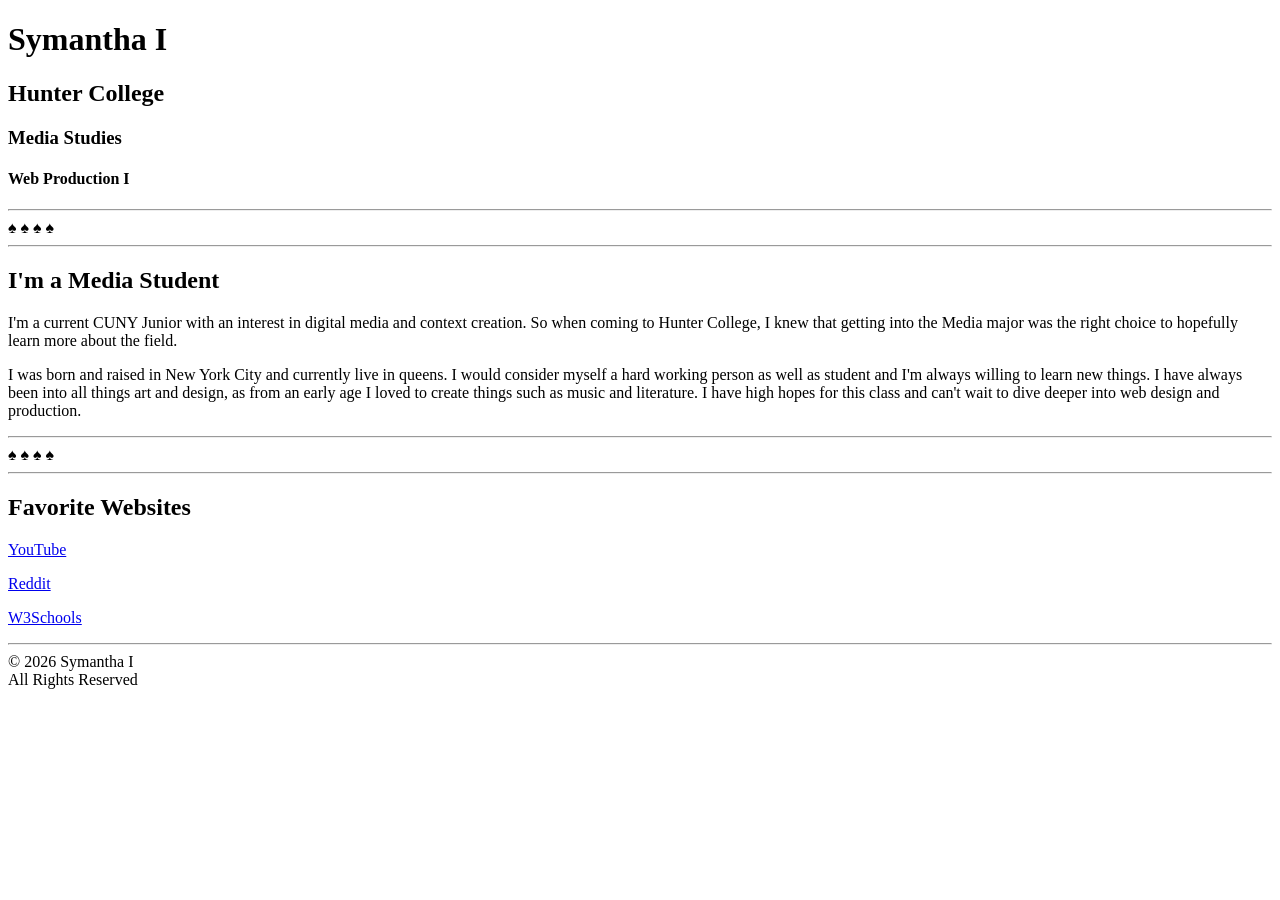
<file: Session01/Index.html>
<!DOCTYPE html>
<html>
<head>
<title>Page Title</title>
</head>
<body>

<h1>Symantha I</h1>
<h2>Hunter College</h2>
<h3>Media Studies</h3>
<h4>Web Production I</h4>

<hr>
	&spades;	&spades;	&spades;	&spades;
<hr>

<h2>I'm a Media Student</h2>
<p>I'm a current CUNY Junior with an interest in digital media and context creation. So when coming to Hunter College, I knew that getting into the Media major was the right choice to hopefully learn more about the field.
</p>
<p>I was born and raised in New York City and currently live in queens. I would consider myself a hard working person as well as student and I'm always willing to learn new things. I have always been into all things art and design, as from an early age I loved to create things such as music and literature. I have high hopes for this class and can't wait to dive deeper into web design and production. </p>

<hr>
	&spades;	&spades;	&spades;	&spades;
<hr>

<h2>Favorite Websites</h2>
<p><a href="https://www.YouTube.com" target= "_blank" >YouTube</a></p>
<p><a href=" https://www.reddit.com/" target="_blank" >Reddit</a></p>
<p><a href="https://www.w3schools.com" target="_blank">W3Schools</a></p>

<hr>

&copy; 2026 Symantha I <br>
All Rights Reserved


</body>
</html>
</file>
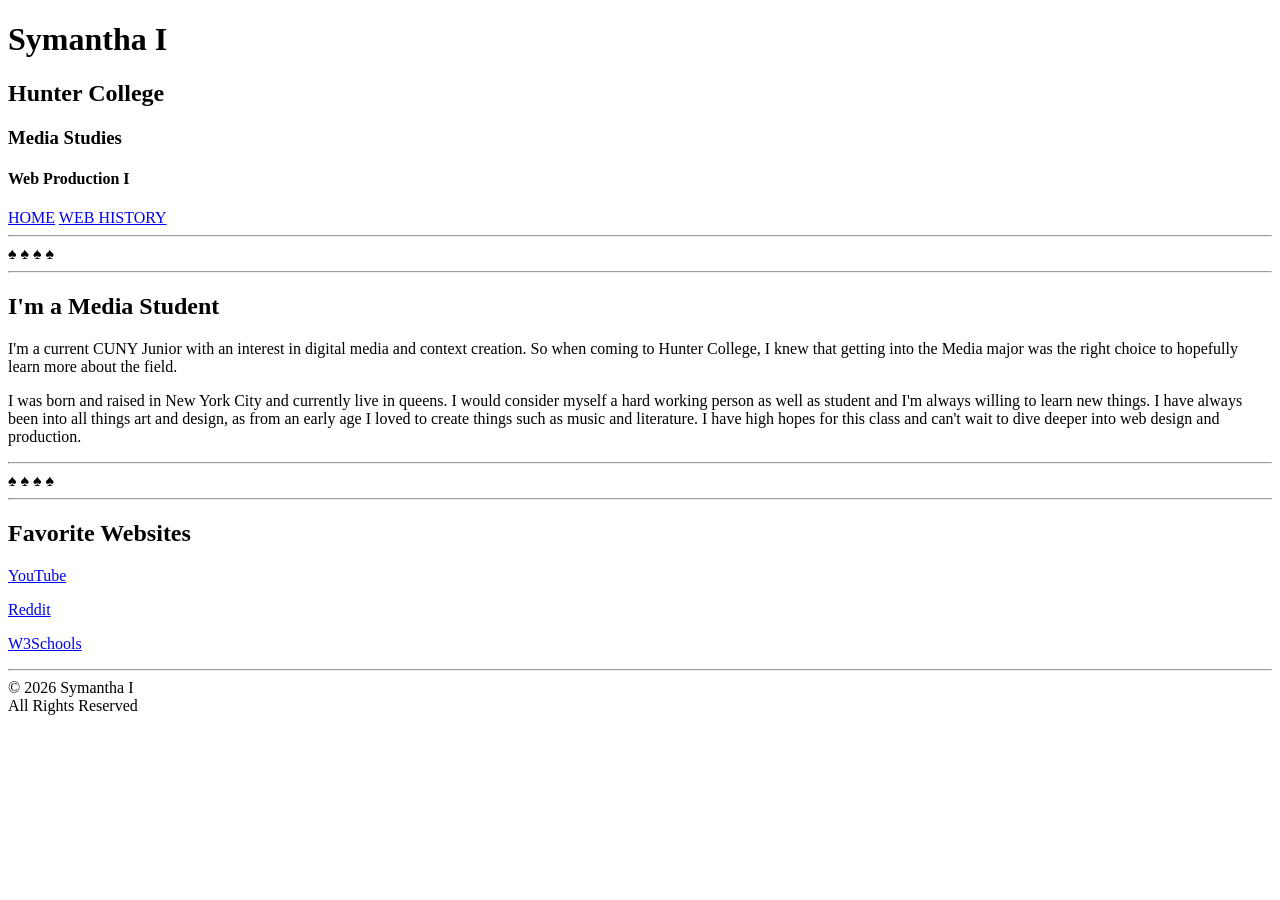
<file: Session02/Index.html>
<!DOCTYPE html>
<html>
<head>
<title>Page Title</title>
</head>
<body>

<h1>Symantha I</h1>
<h2>Hunter College</h2>
<h3>Media Studies</h3>
<h4>Web Production I</h4>

 <nav>
        <a href="index.html">HOME</a>
        <a href="web-history.html">WEB HISTORY</a>
    </nav>

<hr>
	&spades;	&spades;	&spades;	&spades;
<hr>

<h2>I'm a Media Student</h2>
<p>I'm a current CUNY Junior with an interest in digital media and context creation. So when coming to Hunter College, I knew that getting into the Media major was the right choice to hopefully learn more about the field.
</p>
<p>I was born and raised in New York City and currently live in queens. I would consider myself a hard working person as well as student and I'm always willing to learn new things. I have always been into all things art and design, as from an early age I loved to create things such as music and literature. I have high hopes for this class and can't wait to dive deeper into web design and production. </p>

<hr>
	&spades;	&spades;	&spades;	&spades;
<hr>

<h2>Favorite Websites</h2>
<p><a href="https://www.YouTube.com" target= "_blank" >YouTube</a></p>
<p><a href=" https://www.reddit.com/" target="_blank" >Reddit</a></p>
<p><a href="https://www.w3schools.com" target="_blank">W3Schools</a></p>

<hr>

&copy; 2026 Symantha I <br>
All Rights Reserved


</body>
</html>
</file>
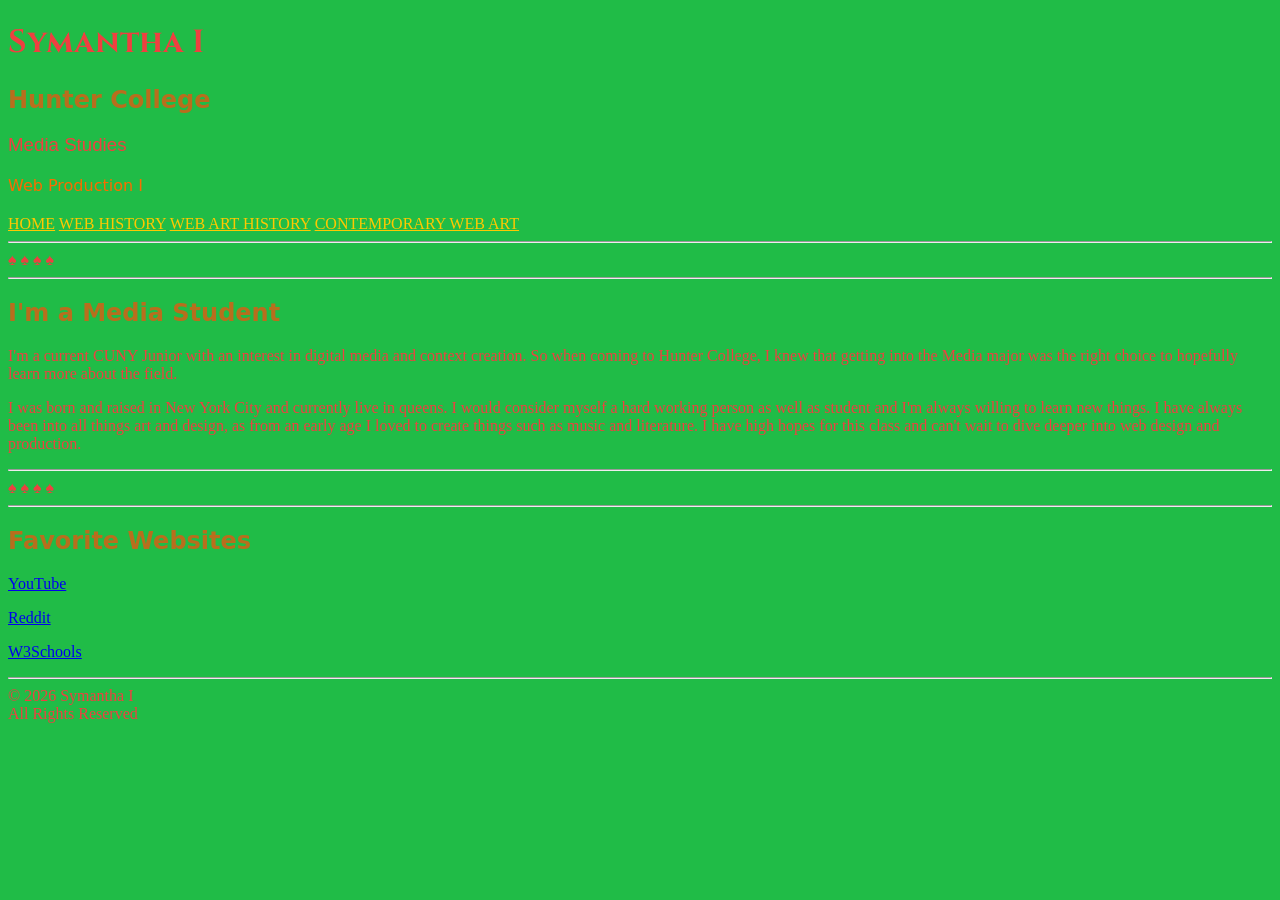
<file: session04/Index.html>
<!DOCTYPE html>
<html>

<head>
    <title>Page Title</title>
    <link rel="stylesheet" href="styles.css">
    <link rel="preconnect" href="https://fonts.googleapis.com">
    <link rel="preconnect" href="https://fonts.gstatic.com" crossorigin>
    <link href="https://fonts.googleapis.com/css2?family=Cinzel:wght@400..900&display=swap" rel="stylesheet">
</head>

<body>

    <h1>Symantha I</h1>
    <h2>Hunter College</h2>
    <h3>Media Studies</h3>
    <h4>Web Production I</h4>

    <nav>
        <a href="index.html">HOME</a>
        <a href="web-history.html">WEB HISTORY</a>
        <a href="web-art-history.html">WEB ART HISTORY</a>
        <a href="contemporary-web-art.html">CONTEMPORARY WEB ART</a>
    </nav>

    <hr>
    &spades; &spades; &spades; &spades;
    <hr>

    <h2>I'm a Media Student</h2>
    <p>I'm a current CUNY Junior with an interest in digital media and context creation. So when coming to Hunter
        College, I knew that getting into the Media major was the right choice to hopefully learn more about the field.
    </p>
    <p>I was born and raised in New York City and currently live in queens. I would consider myself a hard working
        person as well as student and I'm always willing to learn new things. I have always been into all things art and
        design, as from an early age I loved to create things such as music and literature. I have high hopes for this
        class and can't wait to dive deeper into web design and production. </p>

    <hr>
    &spades; &spades; &spades; &spades;
    <hr>

    <h2>Favorite Websites</h2>
    <p><a href="https://www.YouTube.com" target="_blank">YouTube</a></p>
    <p><a href=" https://www.reddit.com/" target="_blank">Reddit</a></p>
    <p><a href="https://www.w3schools.com" target="_blank">W3Schools</a></p>

    <hr>

    &copy; 2026 Symantha I <br>
    All Rights Reserved


</body>

</html>
</file>
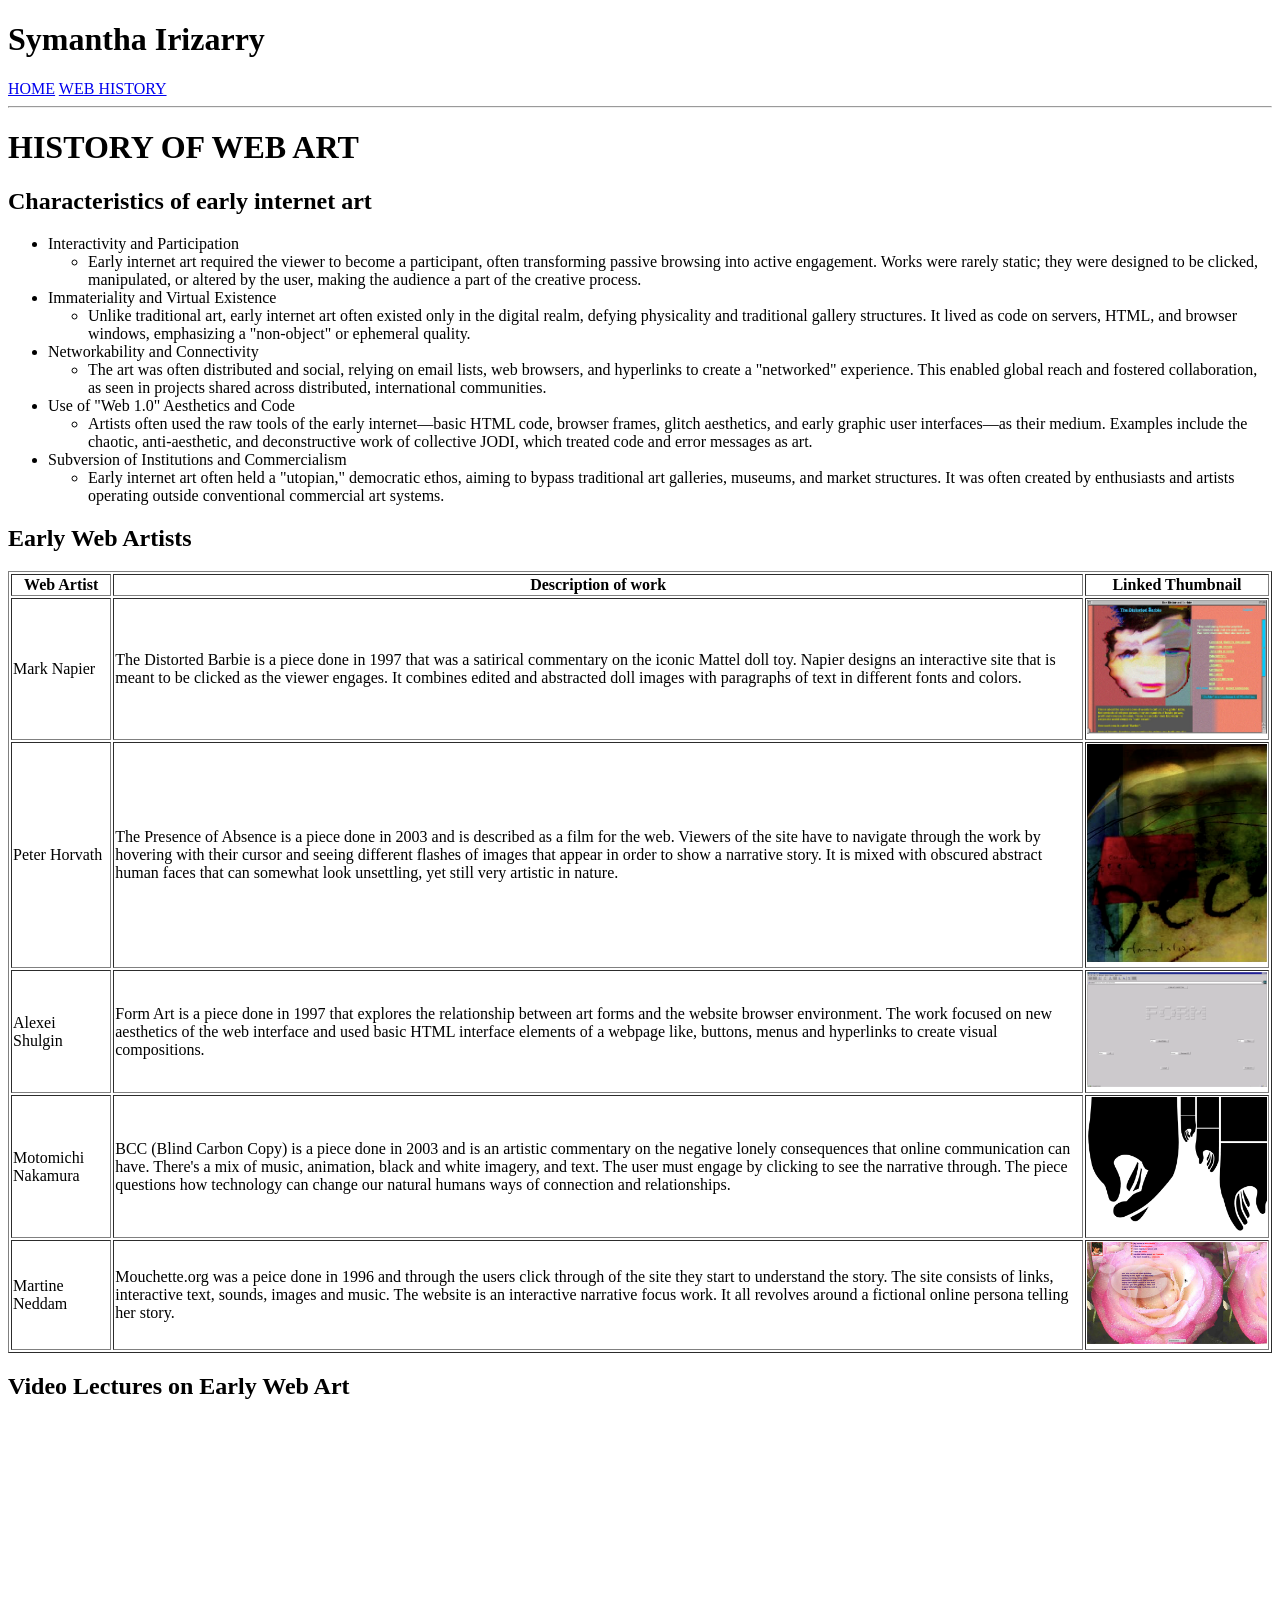
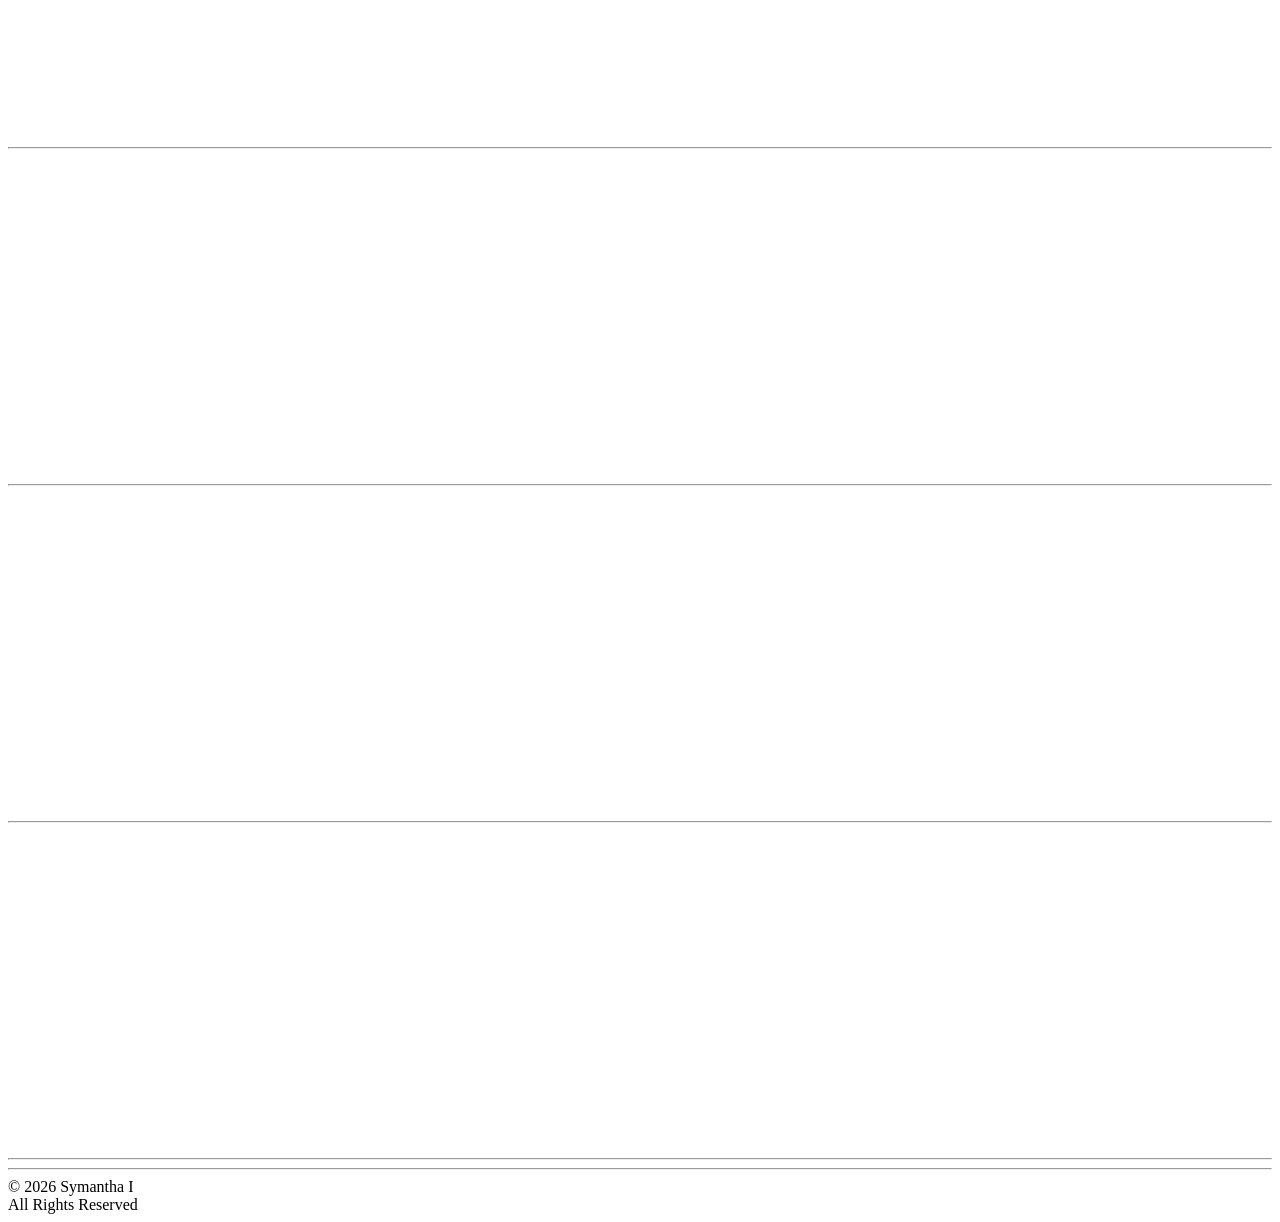
<file: session03/web-art-history.html>
<!DOCTYPE html>
<html>

<head>
    <title>
        Symantha Irizarry - Web Art History
    </title>
</head>

<body>

    <header>
        <h1>Symantha Irizarry</h1>
    </header>

    <nav>
        <a href="index.html">HOME</a>
        <a href="web-history.html">WEB HISTORY</a>

    </nav>
    <hr>
    <main>
        <h1>HISTORY OF WEB ART </h1>
        <h2>Characteristics of early internet art</h2>

        <ul>
            <li>Interactivity and Participation</li>
                
            <ul> 
                <li>Early internet art required the viewer to become a participant, often transforming passive browsing into active engagement. Works were rarely static; they were designed to be clicked, manipulated, or altered by the user, making the audience a part of the creative process.</li>    
            </ul>
                
                  
                
            </li>
             <li>Immateriality and Virtual Existence</li>
             <ul> 
                <li>Unlike traditional art, early internet art often existed only in the digital realm, defying physicality and traditional gallery structures. It lived as code on servers, HTML, and browser windows, emphasizing a "non-object" or ephemeral quality.</li>    
            </ul>






              <li>Networkability and Connectivity</li>
<ul> 
                <li>The art was often distributed and social, relying on email lists, web browsers, and hyperlinks to create a "networked" experience. This enabled global reach and fostered collaboration, as seen in projects shared across distributed, international communities.</li>    
            </ul>





               <li>Use of "Web 1.0" Aesthetics and Code</li>

<ul> 
                <li>Artists often used the raw tools of the early internet—basic HTML code, browser frames, glitch aesthetics, and early graphic user interfaces—as their medium. Examples include the chaotic, anti-aesthetic, and deconstructive work of collective JODI, which treated code and error messages as art.</li>    
            </ul>




               <li>Subversion of Institutions and Commercialism</li>


<ul> 
                <li>Early internet art often held a "utopian," democratic ethos, aiming to bypass traditional art galleries, museums, and market structures. It was often created by enthusiasts and artists operating outside conventional commercial art systems.</li>    
            </ul>




        </ul>

        <h2> Early Web Artists</h2>
        <table border="1">
            <tr>
                <th>Web Artist</th>
                <th>Description of work</th>
                <th>Linked Thumbnail</th>
            </tr>
            <tr>
                <td>Mark Napier</td>
                <td>The Distorted Barbie is a piece done in 1997 that was a satirical commentary on the iconic Mattel doll toy. Napier designs an interactive site that is meant to be clicked as the viewer engages. It combines edited and abstracted doll images with paragraphs of text in different fonts and colors. 
</td>

                <td>
                    <a href="https://potatoland.org/napier_homepage/barbie/" target="_blank">
                        <img src="Images/16 (1).jpeg" width="180">
                    </a>
                </td>
               



<tr>
                <td>Peter Horvath</td>
                <td>The Presence of Absence is a piece done in 2003 and is described as a film for the web. Viewers of the site have to navigate through the work by hovering with their cursor and seeing different flashes of images that appear in order to show a narrative story. It is mixed with obscured abstract human faces that can somewhat look unsettling, yet still very artistic in nature.
</td>

                <td>
                    <a href="https://artport.whitney.org/gatepages/artists/horvath/tpoa/" target="_blank">
                        <img src="Images/Peter_2003.png" width="180">
                    </a>
                </td>

                

                </tr>
            </tr>



               <td>Alexei Shulgin</td>
                <td>Form Art is a piece done in 1997 that explores the relationship between art forms and the website browser environment. The work focused on new aesthetics of the web interface and used basic HTML interface elements of a webpage like, buttons, menus and hyperlinks to create visual compositions. 

 </td>

                <td>
                    <a href="https://anthology.rhizome.org/form-art" target="_blank">
                        <img src="Images/shulgin form art 1.png" width="180">
                    </a>
                </td>

                

                </tr>
            </tr>


             <td> Motomichi Nakamura</td>
                <td>BCC (Blind Carbon Copy) is a piece done in 2003 and is an artistic commentary on the negative lonely consequences that online communication can have. There's a mix of music, animation, black and white imagery, and text. The user must engage by clicking to see the narrative through. The piece questions how technology can change our natural humans ways of connection and relationships.</td>

                <td>
                    <a href="https://artport.whitney.org/gatepages/artists/motomichi/" target="_blank">
                        <img src="Images/large_motomichi_2003.png" width="180">
                    </a>
                </td>

                

                </tr>
            </tr>





            <td> Martine Neddam</td>
                <td>Mouchette.org was a peice done in 1996 and through the users click through of the site they start to understand the story. The site consists of links, interactive text, sounds, images and music. The website is an interactive narrative focus work. It all revolves around a fictional online persona telling her story. 

</td>

                <td>
                    <a href="https://mouchette.org/" target="_blank">
                        <img src="Images/Mouchette.png" width="180">
                    </a>
                </td>

                

                </tr>
            </tr>




        </table>

        <h2> Video Lectures on Early Web Art </h2>
        <iframe width="560" height="315" src="https://www.youtube.com/embed/H80me7a9GfE?si=7TFcFOj8elJxYgT1" title="YouTube video player" frameborder="0" allow="accelerometer; autoplay; clipboard-write; encrypted-media; gyroscope; picture-in-picture; web-share" referrerpolicy="strict-origin-when-cross-origin" allowfullscreen></iframe>

        <hr>
        <iframe width="560" height="315" src="https://www.youtube.com/embed/IBHcKspN1cU?si=P9sG5h7udAK0zshk" title="YouTube video player" frameborder="0" allow="accelerometer; autoplay; clipboard-write; encrypted-media; gyroscope; picture-in-picture; web-share" referrerpolicy="strict-origin-when-cross-origin" allowfullscreen></iframe>

        <hr>
     <iframe width="560" height="315" src="https://www.youtube.com/embed/DtV9wY5Z_r8?si=X1WcuUln4LApC99r" title="YouTube video player" frameborder="0" allow="accelerometer; autoplay; clipboard-write; encrypted-media; gyroscope; picture-in-picture; web-share" referrerpolicy="strict-origin-when-cross-origin" allowfullscreen></iframe>

     <hr>
<iframe width="560" height="315" src="https://www.youtube.com/embed/6HYLLYkcapw?si=niL1i2WtT0FcgaZj" title="YouTube video player" frameborder="0" allow="accelerometer; autoplay; clipboard-write; encrypted-media; gyroscope; picture-in-picture; web-share" referrerpolicy="strict-origin-when-cross-origin" allowfullscreen></iframe>

<hr>


    </main>
    <hr>
    <footer>
        &copy; 2026 Symantha I <br>
        All Rights Reserved
    </footer>

</body>

</html>
</file>
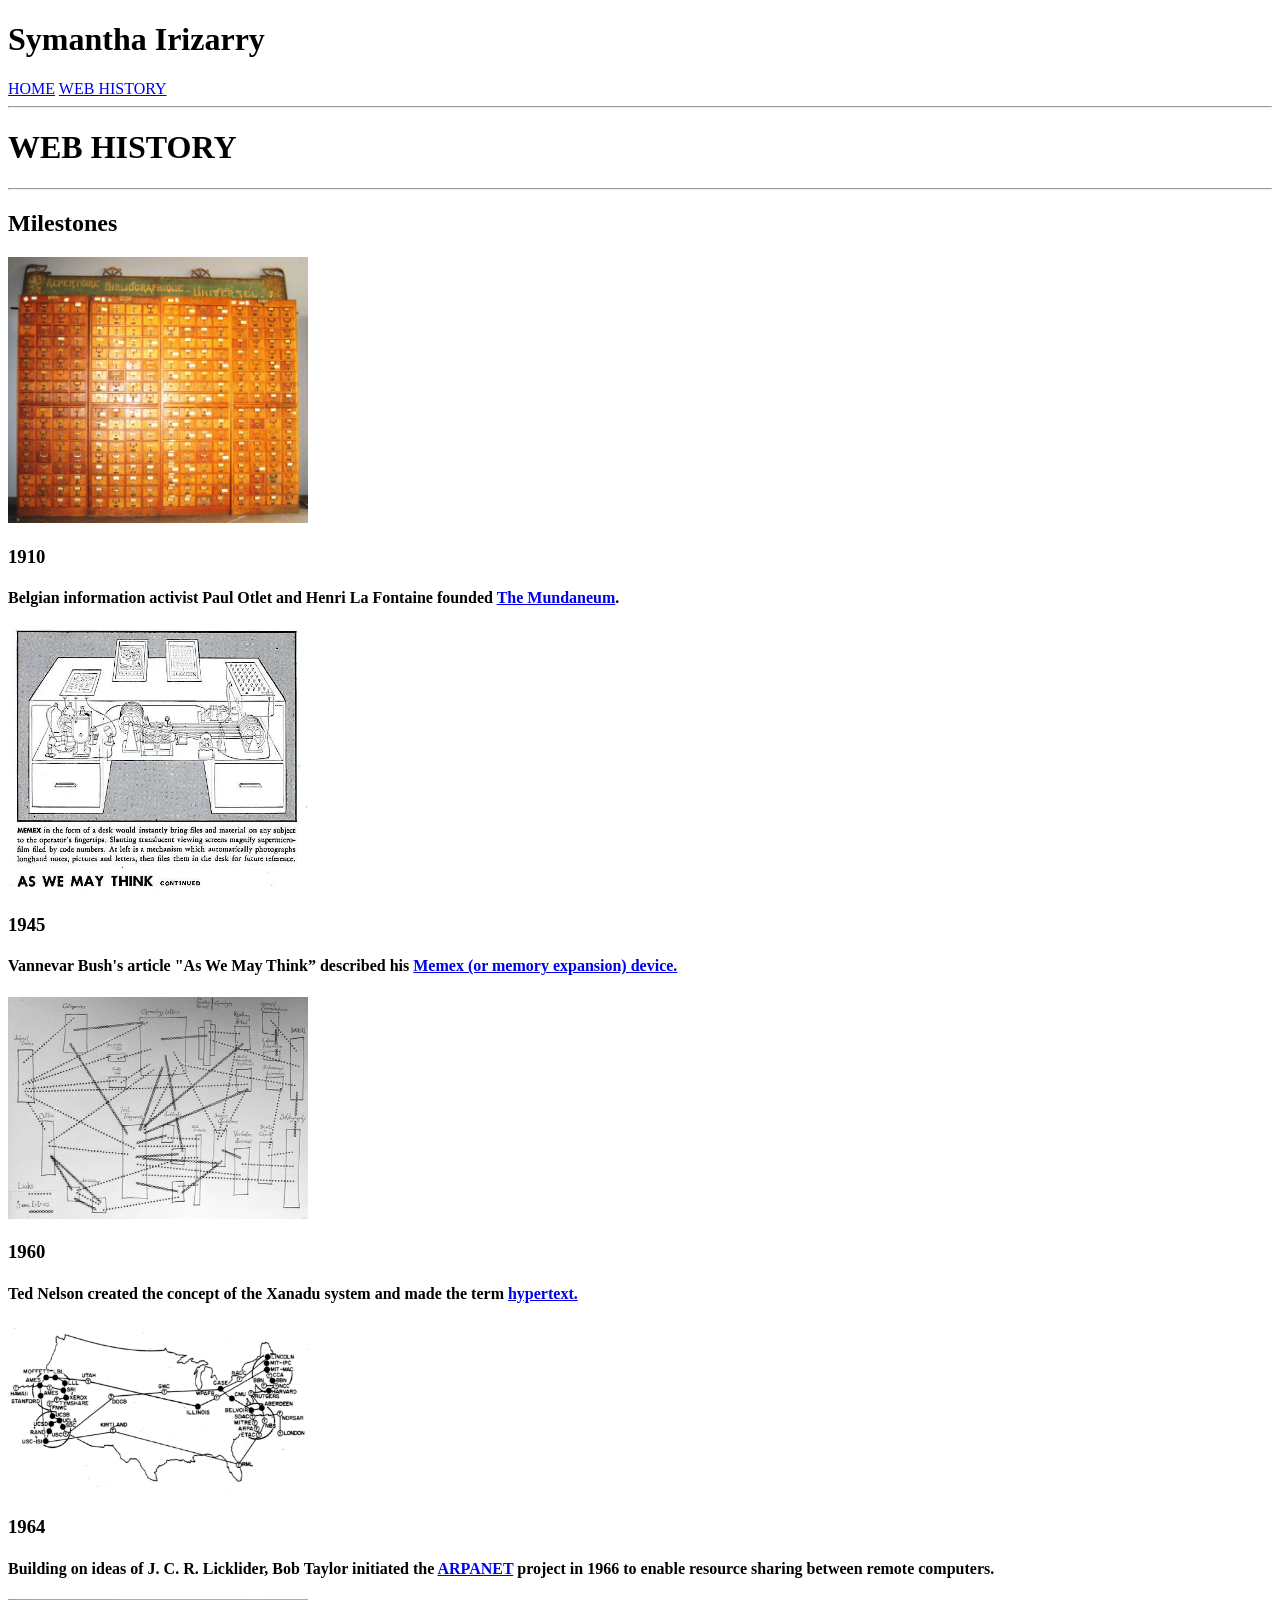
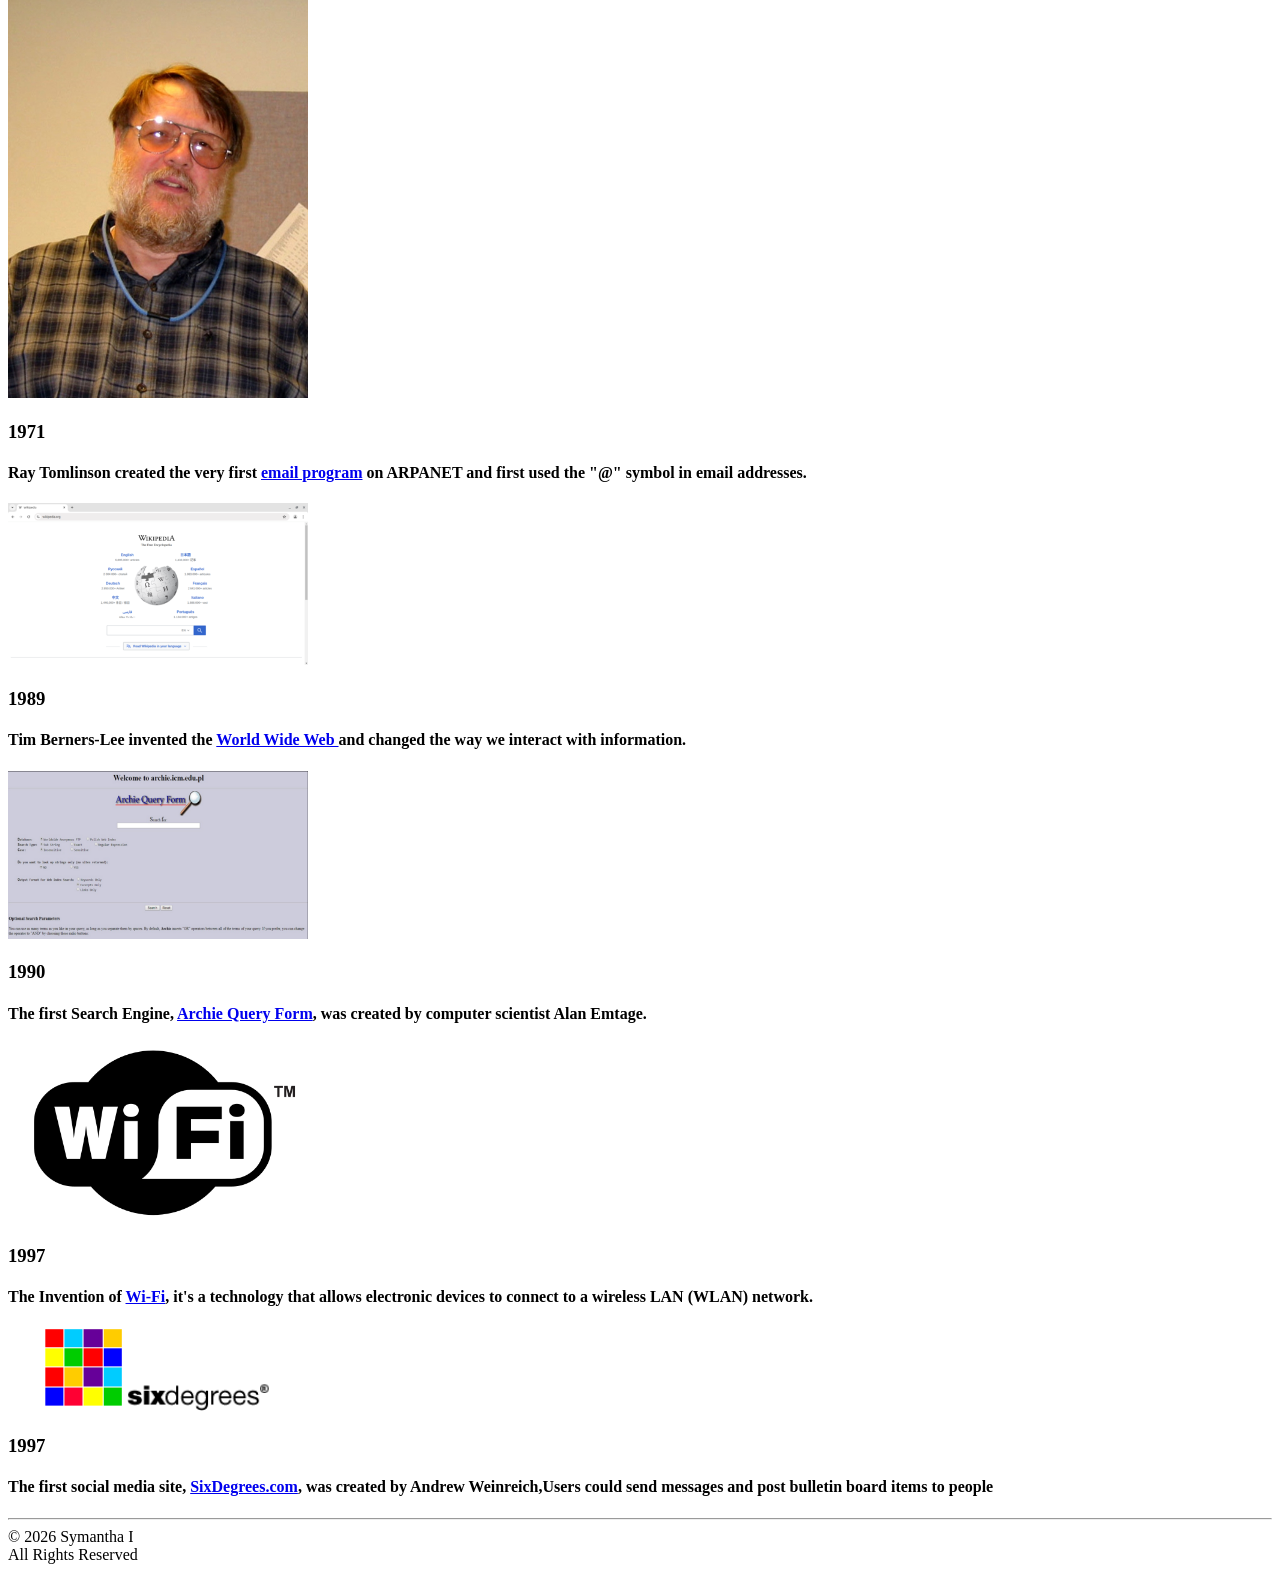
<file: session03/web-history.html>
<!DOCTYPE html>
<html>

<head>
    <title>
        Symantha Irizarry - Web History
    </title>
</head>

<body>

    <header>
        <h1>Symantha Irizarry</h1>
    </header>

    <nav>
        <a href="index.html">HOME</a>
        <a href="web-history.html">WEB HISTORY</a>
    
    </nav>
    <hr>
    <main>
        <h1>WEB HISTORY </h1>
        <hr>
        <h2>Milestones</h2>
        
        <a href="https://en.wikipedia.org/wiki/Mundaneum" target="_blank">
            <img src="Images/Mundaneum_Tiräng_Karteikaarten.jpg" width="300">
        </a>

        <h3>1910</h3>
         <h4>Belgian information activist Paul Otlet and Henri La Fontaine founded <a href="https://en.wikipedia.org/wiki/Mundaneum" target="_blank">The Mundaneum</a>.</h4>
          
         <a href="https://filiph.net/text/memex-is-already-here,-it%27s-just-not-evenly-distributed.html" target="_blank">
            <img src="Images/memex.webp" width="300">
        </a>
            <h3>1945</h3>
         <h4> Vannevar Bush's article "As We May Think” described his <a href="https://en.wikipedia.org/wiki/Memex" target="_blank">Memex (or memory expansion) device.</a></h4>

 <a href="https://xanadu.com.au/ted/XUsurvey/xuDation.html" target="_blank">
            <img src="Images/HARTadj5in.jpeg" width="300">
        </a>

         <h3>1960</h3>
         <h4> Ted Nelson created the concept of the Xanadu system and made the term <a href="https://en.wikipedia.org/wiki/Project_Xanadu" target="_blank">hypertext.</a></h4>

<a href="https://en.wikipedia.org/wiki/ARPANET" target="_blank">
            <img src="Images/Arpanet_in_the_1970s.png" width="300">
        </a>

         <h3>1964</h3>
         <h4>Building on ideas of J. C. R. Licklider, Bob Taylor initiated the <a href="https://en.wikipedia.org/wiki/ARPANET" target="_blank">ARPANET</a> project in 1966 to enable resource sharing between remote computers.</h4>

<a href="https://en.wikipedia.org/wiki/Ray_Tomlinson" target="_blank">
            <img src="Images/Ray_Tomlinson.jpg" width="300">
        </a>
         <h3>1971</h3>
         
         <h4>Ray Tomlinson created the very first <a href="https://en.wikipedia.org/wiki/Ray_Tomlinson" target="_blank">email program</a> on ARPANET and first used the "@" symbol in email addresses.</h4>

<a href="https://en.wikipedia.org/wiki/World_Wide_Web" target="_blank">
            <img src="Images/Chrome_on_Linux.png.webp" width="300">
        </a>

<h3>1989</h3>
         <h4>Tim Berners-Lee invented the <a href="https://en.wikipedia.org/wiki/World_Wide_Web" target="_blank">World Wide Web </a> and changed the way we interact with information.</a></h4>    

<a href="https://en.wikipedia.org/wiki/Archie_(search_engine)" target="_blank">
            <img src="Images/Archie_search_engine.png" width="300">
        </a>


 <h3>1990</h3>
            <h4> The first Search Engine, <a href="https://en.wikipedia.org/wiki/Archie_(search_engine)" target="_blank">Archie Query Form</a>, was created by computer scientist Alan Emtage.</h4>

<a href="https://en.wikipedia.org/wiki/Wi-Fi" target="_blank">
            <img src="Images/WiFi_Logo.svg.webp" width="300">
        </a>

<h3>1997</h3>
            <h4> The Invention of <a href="https://en.wikipedia.org/wiki/Wi-Fi" target="_blank">Wi-Fi</a>, it's a technology that allows electronic devices to connect to a wireless LAN (WLAN) network.</h4>

<a href="https://en.wikipedia.org/wiki/SixDegrees.com" target="_blank">
            <img src="Images/SixDegrees.com_logo.png" width="300">
        </a>

            <h3>1997</h3>
            <h4> The first social media site, <a href="https://en.wikipedia.org/wiki/SixDegrees.com" target="_blank">SixDegrees.com</a>, was created by Andrew Weinreich,Users could send messages and post bulletin board items to people</h4>

</main>
    </main>
    <hr>
    <footer>
        &copy; 2026 Symantha I <br>
        All Rights Reserved
    </footer>

</body>

</html>
</file>
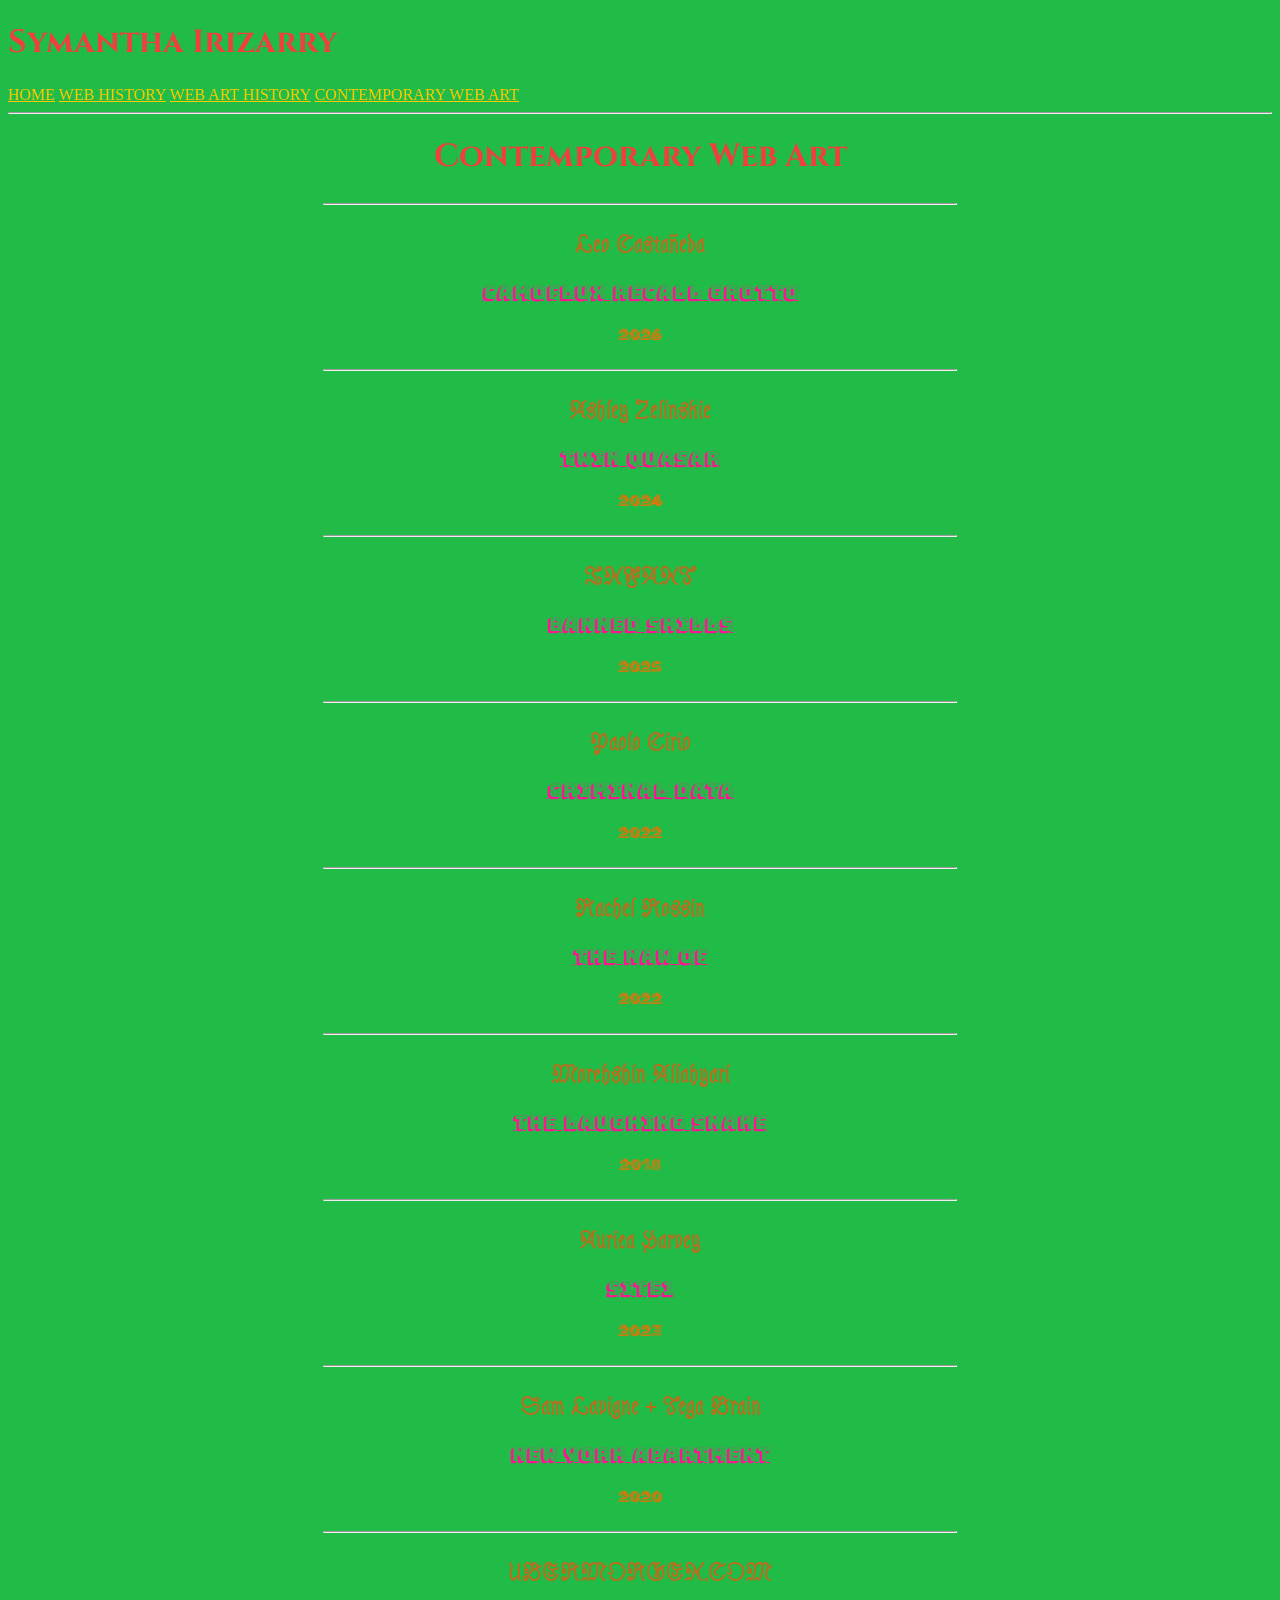
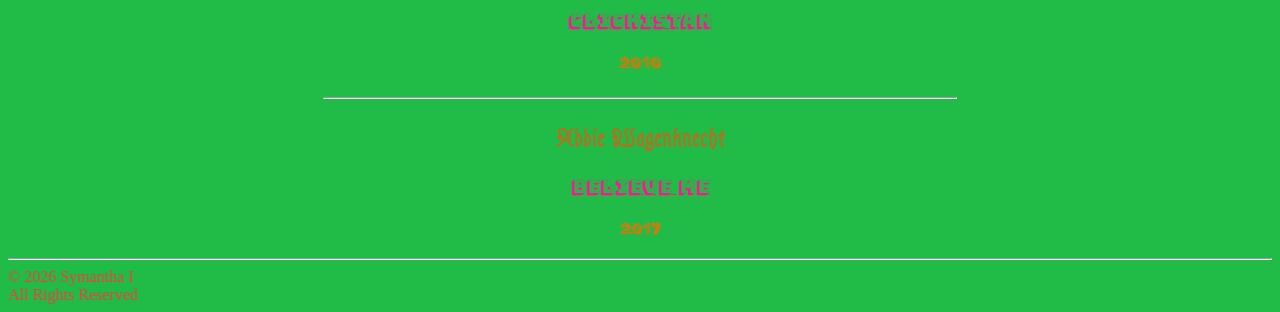
<file: session04/contemporary-web-art.html>
<!DOCTYPE html>
<html>

<head>
    <title>
        Symantha Irizarry - Web Art History
    </title>

    <link rel="stylesheet" href="styles.css">

    <link rel="preconnect" href="https://fonts.googleapis.com">
    <link rel="preconnect" href="https://fonts.gstatic.com" crossorigin>
    <link href="https://fonts.googleapis.com/css2?family=Cinzel:wght@400..900&display=swap" rel="stylesheet">
  <!-- New Font Below -->
   <link rel="preconnect" href="https://fonts.googleapis.com">
<link rel="preconnect" href="https://fonts.gstatic.com" crossorigin>
<link href="https://fonts.googleapis.com/css2?family=Astloch:wght@400;700&display=swap" rel="stylesheet">
 
<!-- New Font Below  2 of them-->
 <link rel="preconnect" href="https://fonts.googleapis.com">
<link rel="preconnect" href="https://fonts.gstatic.com" crossorigin>
<link href="https://fonts.googleapis.com/css2?family=Bungee+Shade&family=Rubik+Broken+Fax&display=swap" rel="stylesheet">

</head>

<body>

    <header>
        <h1>Symantha Irizarry</h1>
    </header>

    <nav>

        <a href="index.html">HOME</a>
        <a href="web-history.html">WEB HISTORY</a>
        <a href="web-art-history.html">WEB ART HISTORY</a>
        <a href="contemporary-web-art.html">CONTEMPORARY WEB ART</a>
    </nav>

    </nav>
    <hr>
    <main>

        <h1> Contemporary Web Art </h1>

        <hr>

 <h2>Leo Castañeda</h2>
        <h3><a href="https://whitney.org/exhibitions/camoflux-recall-grotto" target="_blank">Camoflux Recall Grotto</a>
        </h3>
        <h4>2026</h4>

        <hr>

 <h2>Ashley Zelinskie</h2>
        <h3><a href="https://whitney.org/exhibitions/twin-quasar" target="_blank">Twin Quasar</a>
        </h3>
        <h4>2024</h4>

        <hr>

<h2>INFANT</h2>
        <h3><a href="https://whitney.org/exhibitions/banned-skills" target="_blank">BANNED SKILLS</a>
        </h3>
        <h4>2025</h4>

        <hr>

 <h2>Paolo Cirio</h2>
        <h3><a href="https://whitney.org/exhibitions/criminal-data" target="_blank">Criminal Data</a>
        </h3>
        <h4>2022</h4>

        <hr>

 <h2>Rachel Rossin</h2>
        <h3><a href="https://whitney.org/exhibitions/the-maw-of" target="_blank">The Naw Of</a>
        </h3>
        <h4>2022</h4>

          <hr>

 <h2>Morehshin Allahyari</h2>
        <h3><a href="https://whitney.org/exhibitions/laughing-snake" target="_blank">The Laughing Snake</a>
        </h3>
        <h4>2018</h4>

          <hr>

 <h2>Auriea Harvey</h2>
        <h3><a href="https://whitney.org/exhibitions/site1" target="_blank">SITE1</a>
        </h3>
        <h4>2023</h4>

              <hr>

 <h2>Sam Lavigne + Tega Brain </h2>
        <h3><a href="https://whitney.org/exhibitions/new-york-apartment" target="_blank">New York Apartment</a>
        </h3>
        <h4>2020</h4>

               <hr>

 <h2>UBERMORGEN.COM</h2>
        <h3><a href="https://whitney.org/exhibitions/clickistan" target="_blank">CLICKISTAN</a>
        </h3>
        <h4>2010</h4>

      <hr>

 <h2>Addie Wagenknecht</h2>
        <h3><a href="https://whitney.org/exhibitions/addie-wagenknecht-believe-me" target="_blank"> Believe me</a>
        </h3>
        <h4>2017</h4>





    </main>
    <hr>
    <footer>
        &copy; 2026 Symantha I <br>
        All Rights Reserved
    </footer>

</body>

</html>
</file>
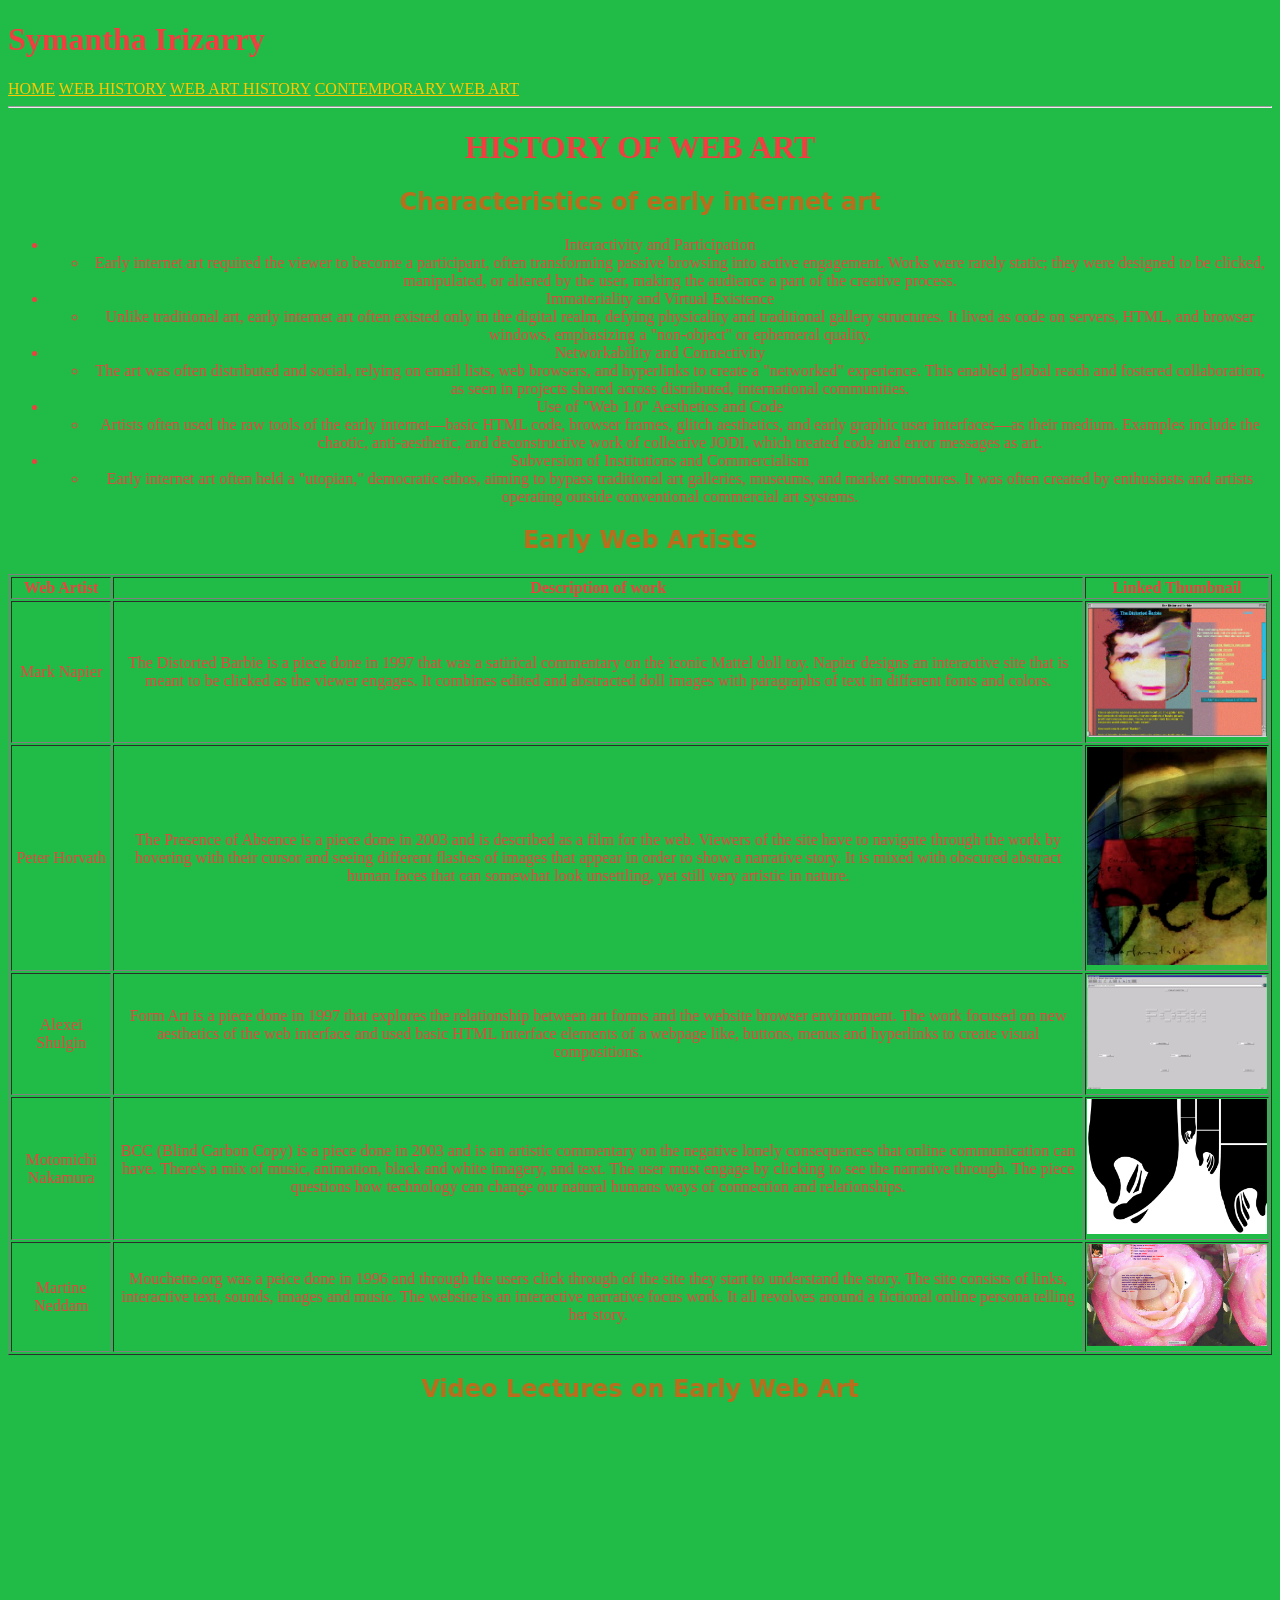
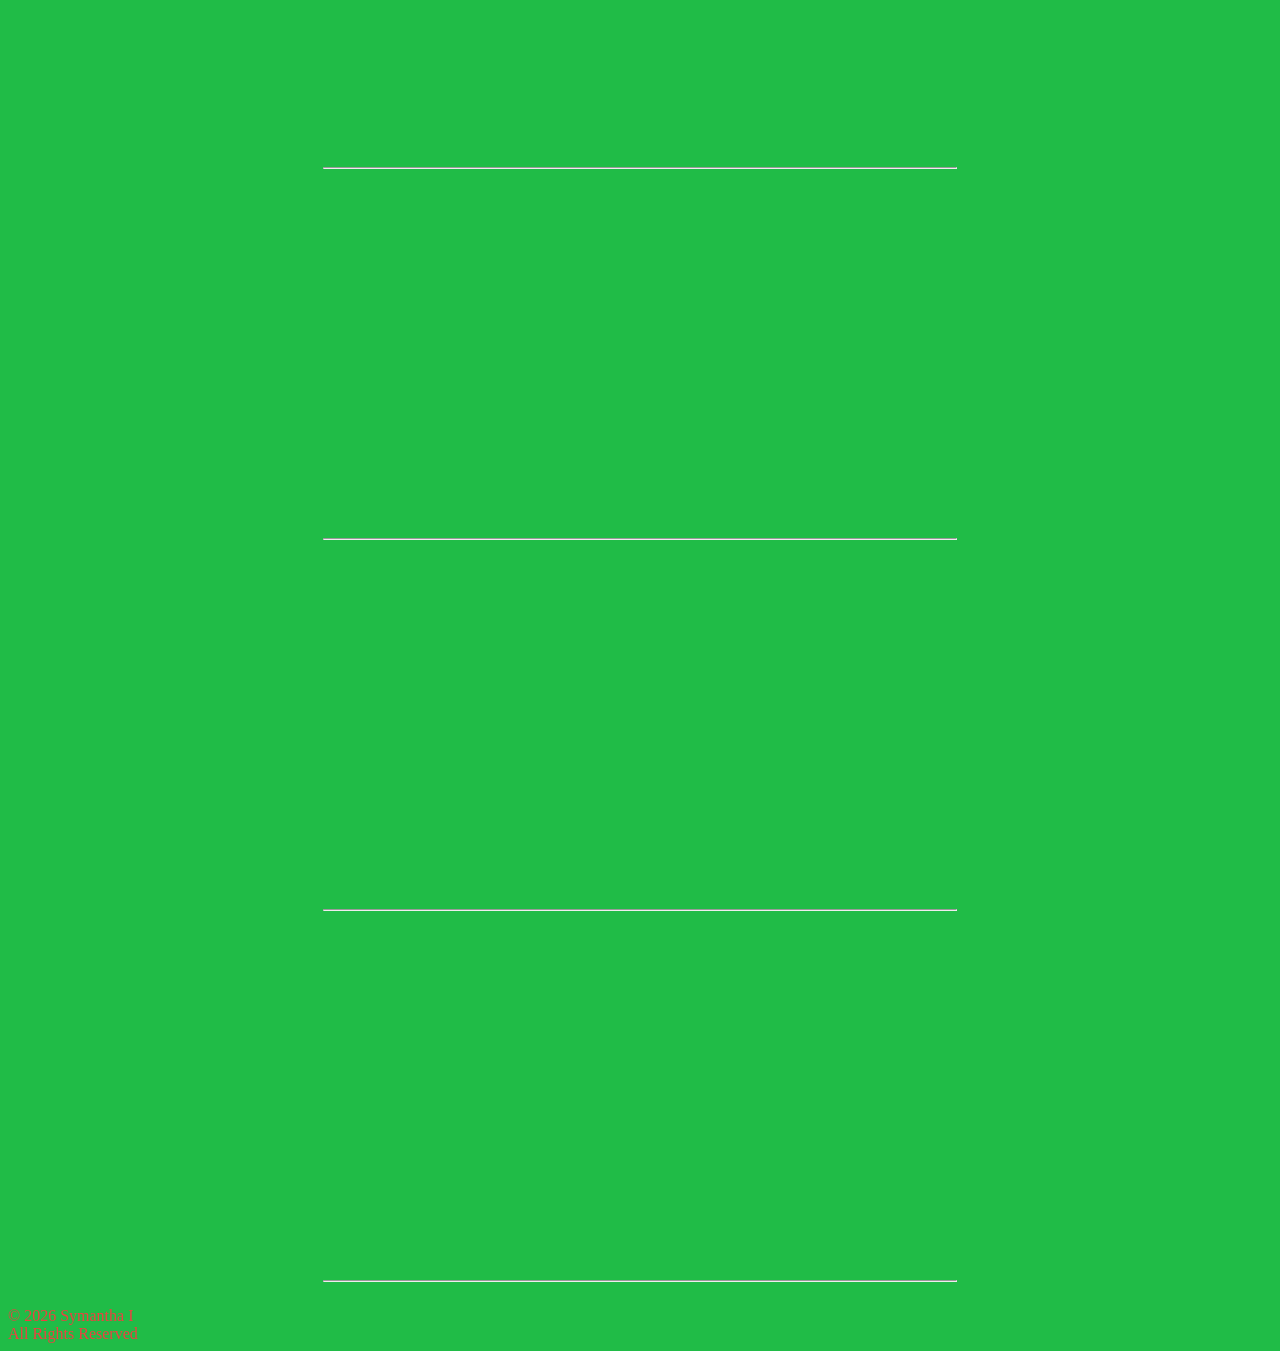
<file: session04/web-art-history.html>
<!DOCTYPE html>
<html>

<head>
    <title>
        Symantha Irizarry - Web Art History
    </title>
    <link rel="stylesheet" href="styles.css">
    <link rel="preconnect" href="https://fonts.googleapis.com">
    <link rel="preconnect" href="https://fonts.gstatic.com" crossorigin>
    <link href="https://fonts.googleapis.com/css2?family=Instrument+Serif:ital@0;1&display=swap" rel="stylesheet">
    
   
</head>

<body>

    <header>
        <h1>Symantha Irizarry</h1>
    </header>

    <nav>
        <a href="index.html">HOME</a>
        <a href="web-history.html">WEB HISTORY</a>
        <a href="web-art-history.html">WEB ART HISTORY</a>
        <a href="contemporary-web-art.html">CONTEMPORARY WEB ART</a>

    </nav>
    <hr>
    <main>
        <h1>HISTORY OF WEB ART </h1>
        <h2>Characteristics of early internet art</h2>

        <ul>
            <li>Interactivity and Participation</li>

            <ul>
                <li>Early internet art required the viewer to become a participant, often transforming passive browsing
                    into active engagement. Works were rarely static; they were designed to be clicked, manipulated, or
                    altered by the user, making the audience a part of the creative process.</li>
            </ul>



            </li>
            <li>Immateriality and Virtual Existence</li>
            <ul>
                <li>Unlike traditional art, early internet art often existed only in the digital realm, defying
                    physicality and traditional gallery structures. It lived as code on servers, HTML, and browser
                    windows, emphasizing a "non-object" or ephemeral quality.</li>
            </ul>






            <li>Networkability and Connectivity</li>
            <ul>
                <li>The art was often distributed and social, relying on email lists, web browsers, and hyperlinks to
                    create a "networked" experience. This enabled global reach and fostered collaboration, as seen in
                    projects shared across distributed, international communities.</li>
            </ul>





            <li>Use of "Web 1.0" Aesthetics and Code</li>

            <ul>
                <li>Artists often used the raw tools of the early internet—basic HTML code, browser frames, glitch
                    aesthetics, and early graphic user interfaces—as their medium. Examples include the chaotic,
                    anti-aesthetic, and deconstructive work of collective JODI, which treated code and error messages as
                    art.</li>
            </ul>




            <li>Subversion of Institutions and Commercialism</li>


            <ul>
                <li>Early internet art often held a "utopian," democratic ethos, aiming to bypass traditional art
                    galleries, museums, and market structures. It was often created by enthusiasts and artists operating
                    outside conventional commercial art systems.</li>
            </ul>




        </ul>

        <h2> Early Web Artists</h2>
        <table border="1">
            <tr>
                <th>Web Artist</th>
                <th>Description of work</th>
                <th>Linked Thumbnail</th>
            </tr>
            <tr>
                <td>Mark Napier</td>
                <td>The Distorted Barbie is a piece done in 1997 that was a satirical commentary on the iconic Mattel
                    doll toy. Napier designs an interactive site that is meant to be clicked as the viewer engages. It
                    combines edited and abstracted doll images with paragraphs of text in different fonts and colors.
                </td>

                <td>
                    <a href="https://potatoland.org/napier_homepage/barbie/" target="_blank">
                        <img src="Images/16 (1).jpeg" width="180">
                    </a>
                </td>




            <tr>
                <td>Peter Horvath</td>
                <td>The Presence of Absence is a piece done in 2003 and is described as a film for the web. Viewers of
                    the site have to navigate through the work by hovering with their cursor and seeing different
                    flashes of images that appear in order to show a narrative story. It is mixed with obscured abstract
                    human faces that can somewhat look unsettling, yet still very artistic in nature.
                </td>

                <td>
                    <a href="https://artport.whitney.org/gatepages/artists/horvath/tpoa/" target="_blank">
                        <img src="Images/Peter_2003.png" width="180">
                    </a>
                </td>



            </tr>
            </tr>



            <td>Alexei Shulgin</td>
            <td>Form Art is a piece done in 1997 that explores the relationship between art forms and the website
                browser environment. The work focused on new aesthetics of the web interface and used basic HTML
                interface elements of a webpage like, buttons, menus and hyperlinks to create visual compositions.

            </td>

            <td>
                <a href="https://anthology.rhizome.org/form-art" target="_blank">
                    <img src="Images/shulgin form art 1.png" width="180">
                </a>
            </td>



            </tr>
            </tr>


            <td> Motomichi Nakamura</td>
            <td>BCC (Blind Carbon Copy) is a piece done in 2003 and is an artistic commentary on the negative lonely
                consequences that online communication can have. There's a mix of music, animation, black and white
                imagery, and text. The user must engage by clicking to see the narrative through. The piece questions
                how technology can change our natural humans ways of connection and relationships.</td>

            <td>
                <a href="https://artport.whitney.org/gatepages/artists/motomichi/" target="_blank">
                    <img src="Images/large_motomichi_2003.png" width="180">
                </a>
            </td>



            </tr>
            </tr>





            <td> Martine Neddam</td>
            <td>Mouchette.org was a peice done in 1996 and through the users click through of the site they start to
                understand the story. The site consists of links, interactive text, sounds, images and music. The
                website is an interactive narrative focus work. It all revolves around a fictional online persona
                telling her story.

            </td>

            <td>
                <a href="https://mouchette.org/" target="_blank">
                    <img src="Images/Mouchette.png" width="180">
                </a>
            </td>



            </tr>
            </tr>




        </table>

        <h2> Video Lectures on Early Web Art </h2>
        <iframe width="560" height="315" src="https://www.youtube.com/embed/H80me7a9GfE?si=7TFcFOj8elJxYgT1"
            title="YouTube video player" frameborder="0"
            allow="accelerometer; autoplay; clipboard-write; encrypted-media; gyroscope; picture-in-picture; web-share"
            referrerpolicy="strict-origin-when-cross-origin" allowfullscreen></iframe>

        <hr>
        <iframe width="560" height="315" src="https://www.youtube.com/embed/IBHcKspN1cU?si=P9sG5h7udAK0zshk"
            title="YouTube video player" frameborder="0"
            allow="accelerometer; autoplay; clipboard-write; encrypted-media; gyroscope; picture-in-picture; web-share"
            referrerpolicy="strict-origin-when-cross-origin" allowfullscreen></iframe>

        <hr>
        <iframe width="560" height="315" src="https://www.youtube.com/embed/DtV9wY5Z_r8?si=X1WcuUln4LApC99r"
            title="YouTube video player" frameborder="0"
            allow="accelerometer; autoplay; clipboard-write; encrypted-media; gyroscope; picture-in-picture; web-share"
            referrerpolicy="strict-origin-when-cross-origin" allowfullscreen></iframe>

        <hr>
        <iframe width="560" height="315" src="https://www.youtube.com/embed/6HYLLYkcapw?si=niL1i2WtT0FcgaZj"
            title="YouTube video player" frameborder="0"
            allow="accelerometer; autoplay; clipboard-write; encrypted-media; gyroscope; picture-in-picture; web-share"
            referrerpolicy="strict-origin-when-cross-origin" allowfullscreen></iframe>

        <hr>


    </main>
    
    <footer>
        &copy; 2026 Symantha I <br>
        All Rights Reserved
    </footer>

</body>

</html>
</file>
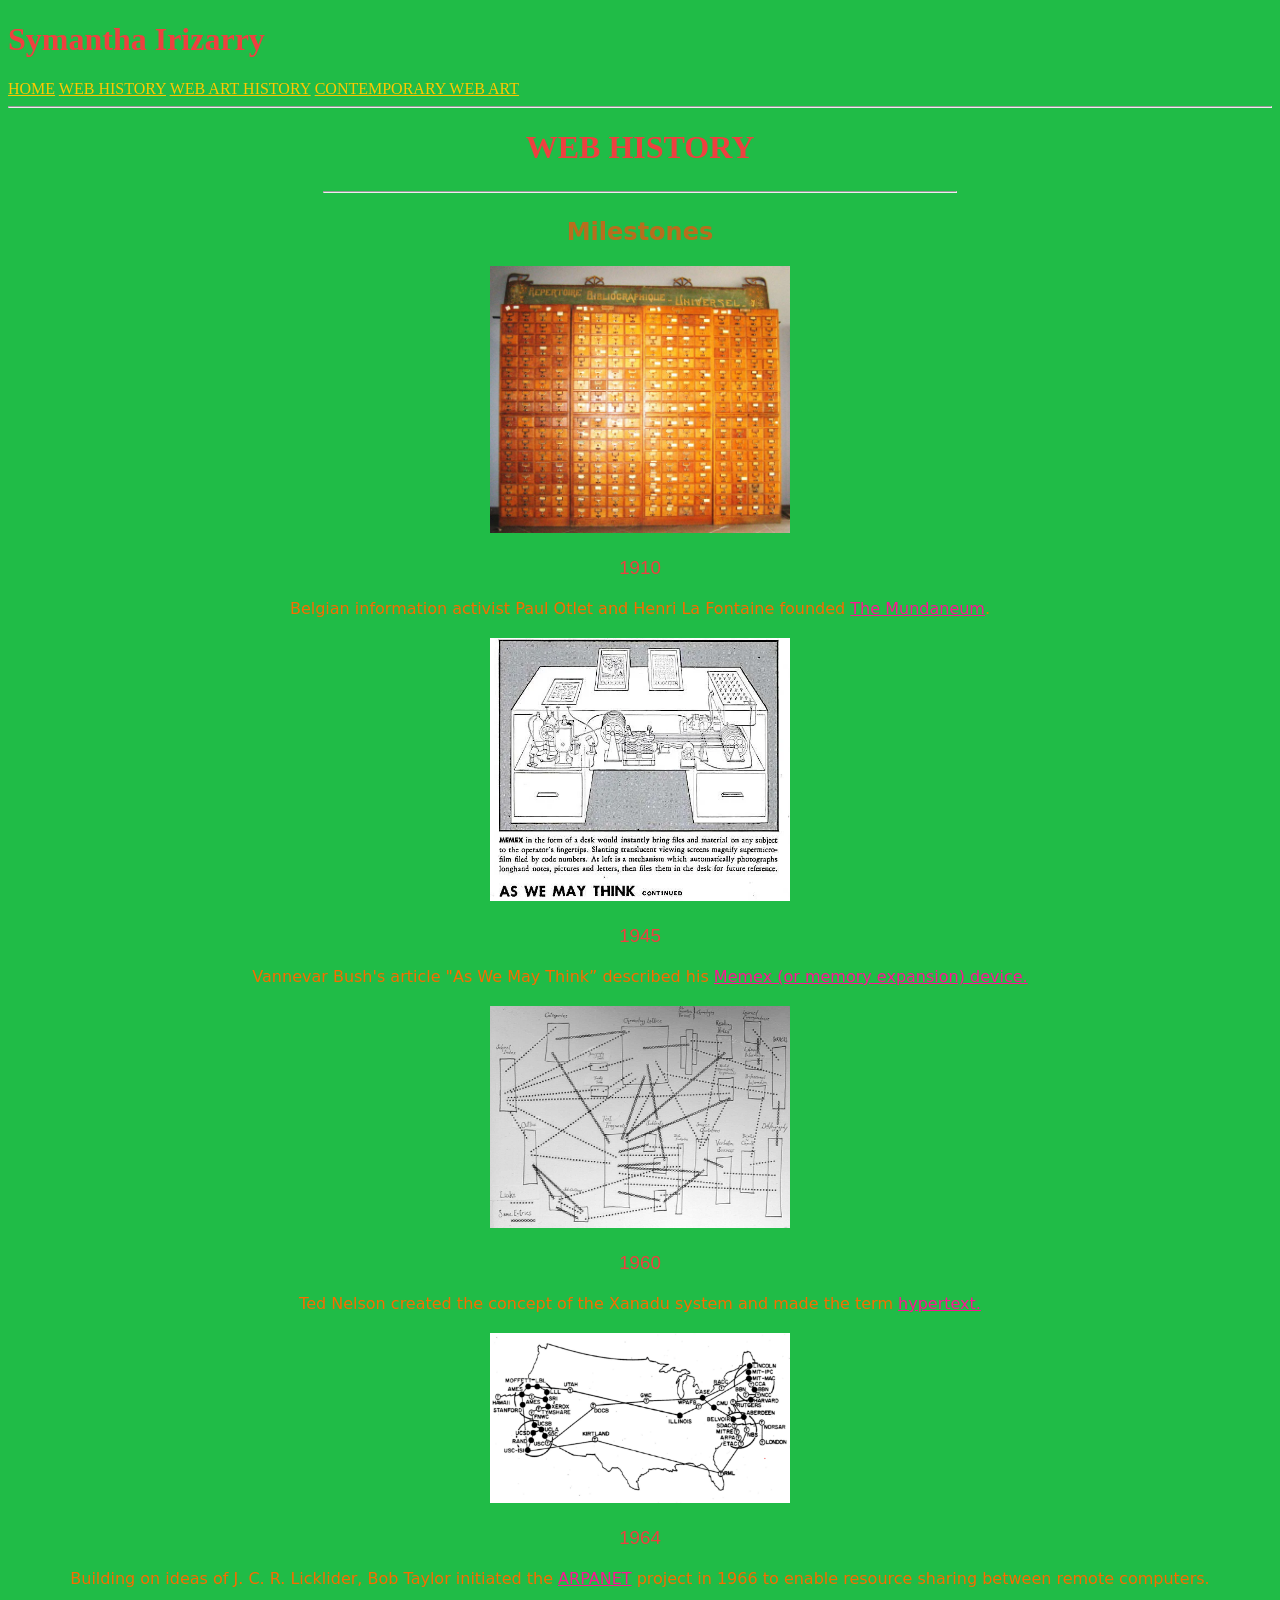
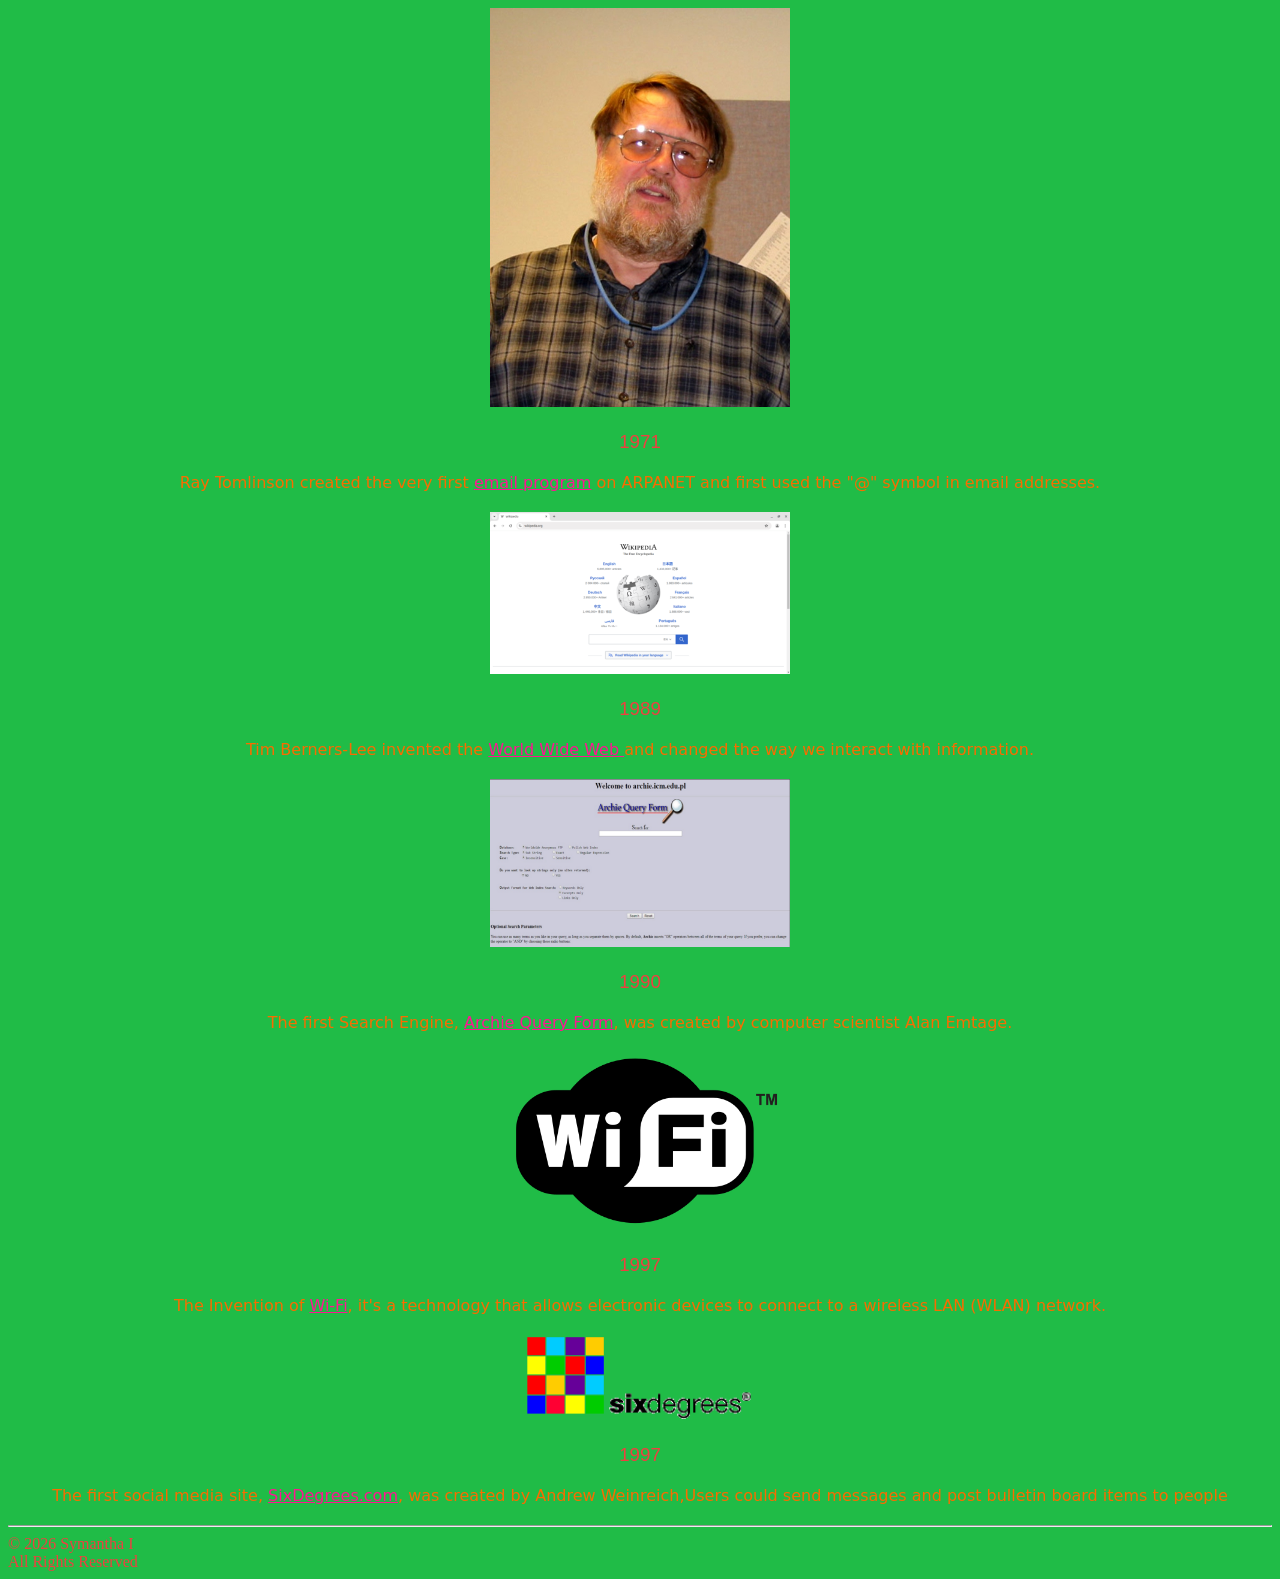
<file: session04/web-history.html>
<!DOCTYPE html>
<html>

<head>
    <title>
        Symantha Irizarry - Web History
    </title>
    <link rel="stylesheet" href="styles.css">
    <link rel="preconnect" href="https://fonts.googleapis.com">
    <link rel="preconnect" href="https://fonts.gstatic.com" crossorigin>
    <link href="https://fonts.googleapis.com/css2?family=Instrument+Serif:ital@0;1&display=swap" rel="stylesheet">
</head>

<body>

    <header>
        <h1>Symantha Irizarry</h1>
    </header>

    <nav>
        <a href="index.html">HOME</a>
        <a href="web-history.html">WEB HISTORY</a>
        <a href="web-art-history.html">WEB ART HISTORY</a>
        <a href="contemporary-web-art.html">CONTEMPORARY WEB ART</a>

    </nav>
    <hr>
    <main>
        <h1>WEB HISTORY </h1>
        <hr>
        <h2>Milestones</h2>

        <a href="https://en.wikipedia.org/wiki/Mundaneum" target="_blank">
            <img src="Images/Mundaneum_Tiräng_Karteikaarten.jpg" width="300">
        </a>

        <h3>1910</h3>
        <h4>Belgian information activist Paul Otlet and Henri La Fontaine founded <a
                href="https://en.wikipedia.org/wiki/Mundaneum" target="_blank">The Mundaneum</a>.</h4>

        <a href="https://filiph.net/text/memex-is-already-here,-it%27s-just-not-evenly-distributed.html"
            target="_blank">
            <img src="Images/memex.webp" width="300">
        </a>
        <h3>1945</h3>
        <h4> Vannevar Bush's article "As We May Think” described his <a href="https://en.wikipedia.org/wiki/Memex"
                target="_blank">Memex (or memory expansion) device.</a></h4>

        <a href="https://xanadu.com.au/ted/XUsurvey/xuDation.html" target="_blank">
            <img src="Images/HARTadj5in.jpeg" width="300">
        </a>

        <h3>1960</h3>
        <h4> Ted Nelson created the concept of the Xanadu system and made the term <a
                href="https://en.wikipedia.org/wiki/Project_Xanadu" target="_blank">hypertext.</a></h4>

        <a href="https://en.wikipedia.org/wiki/ARPANET" target="_blank">
            <img src="Images/Arpanet_in_the_1970s.png" width="300">
        </a>

        <h3>1964</h3>
        <h4>Building on ideas of J. C. R. Licklider, Bob Taylor initiated the <a
                href="https://en.wikipedia.org/wiki/ARPANET" target="_blank">ARPANET</a> project in 1966 to enable
            resource sharing between remote computers.</h4>

        <a href="https://en.wikipedia.org/wiki/Ray_Tomlinson" target="_blank">
            <img src="Images/Ray_Tomlinson.jpg" width="300">
        </a>
        <h3>1971</h3>

        <h4>Ray Tomlinson created the very first <a href="https://en.wikipedia.org/wiki/Ray_Tomlinson"
                target="_blank">email program</a> on ARPANET and first used the "@" symbol in email addresses.</h4>

        <a href="https://en.wikipedia.org/wiki/World_Wide_Web" target="_blank">
            <img src="Images/Chrome_on_Linux.png.webp" width="300">
        </a>

        <h3>1989</h3>
        <h4>Tim Berners-Lee invented the <a href="https://en.wikipedia.org/wiki/World_Wide_Web" target="_blank">World
                Wide Web </a> and changed the way we interact with information.</a></h4>

        <a href="https://en.wikipedia.org/wiki/Archie_(search_engine)" target="_blank">
            <img src="Images/Archie_search_engine.png" width="300">
        </a>


        <h3>1990</h3>
        <h4> The first Search Engine, <a href="https://en.wikipedia.org/wiki/Archie_(search_engine)"
                target="_blank">Archie Query Form</a>, was created by computer scientist Alan Emtage.</h4>

        <a href="https://en.wikipedia.org/wiki/Wi-Fi" target="_blank">
            <img src="Images/WiFi_Logo.svg.webp" width="300">
        </a>

        <h3>1997</h3>
        <h4> The Invention of <a href="https://en.wikipedia.org/wiki/Wi-Fi" target="_blank">Wi-Fi</a>, it's a technology
            that allows electronic devices to connect to a wireless LAN (WLAN) network.</h4>

        <a href="https://en.wikipedia.org/wiki/SixDegrees.com" target="_blank">
            <img src="Images/SixDegrees.com_logo.png" width="300">
        </a>

        <h3>1997</h3>
        <h4> The first social media site, <a href="https://en.wikipedia.org/wiki/SixDegrees.com"
                target="_blank">SixDegrees.com</a>, was created by Andrew Weinreich,Users could send messages and post
            bulletin board items to people</h4>

    </main>
    </main>
    <hr>
    <footer>
        &copy; 2026 Symantha I <br>
        All Rights Reserved
    </footer>

</body>

</html>
</file>
<file: session04/styles.css>
body {
    background-color: rgb(32, 188, 71);
    color: rgb(238, 64, 64)
}

h1 {
    font-family:  "Cinzel", serif;
  font-optical-sizing: auto;
  font-weight: <weight>;
  font-style: normal;
  
}



h2 {
  font-family: "Astloch", system-ui;
  font-weight: 700;
  font-style: normal;
   color: rgba(201, 101, 25, 0.897)
}


h3 {
  
  font-family: "Bungee Shade", sans-serif;
  font-weight: 400;
  font-style: normal;


}


h4 {
  
  font-family: "Rubik Broken Fax", system-ui;
  font-weight: 400;
  font-style: normal;
   color: rgb(248, 108, 0)


}



/*descendant selects*/


/*links in nav bar*/


/* <h2>Leo Castañeda</h2>
        <h3><a href="https://whitney.org/exhibitions/camoflux-recall-grotto" target="_blank">Camoflux Recall Grotto</a></h3>
        <h4>2026</h4> */
nav a {
    color: rgb(255, 200, 0);
}

main a {
    color:deeppink
}

main {
    text-align: center;
}

 h2,
h3,
 h4 {
    margin: 20px 0;
}

main hr {
    width: 50%;
    margin: 25px auto;
}
</file>
